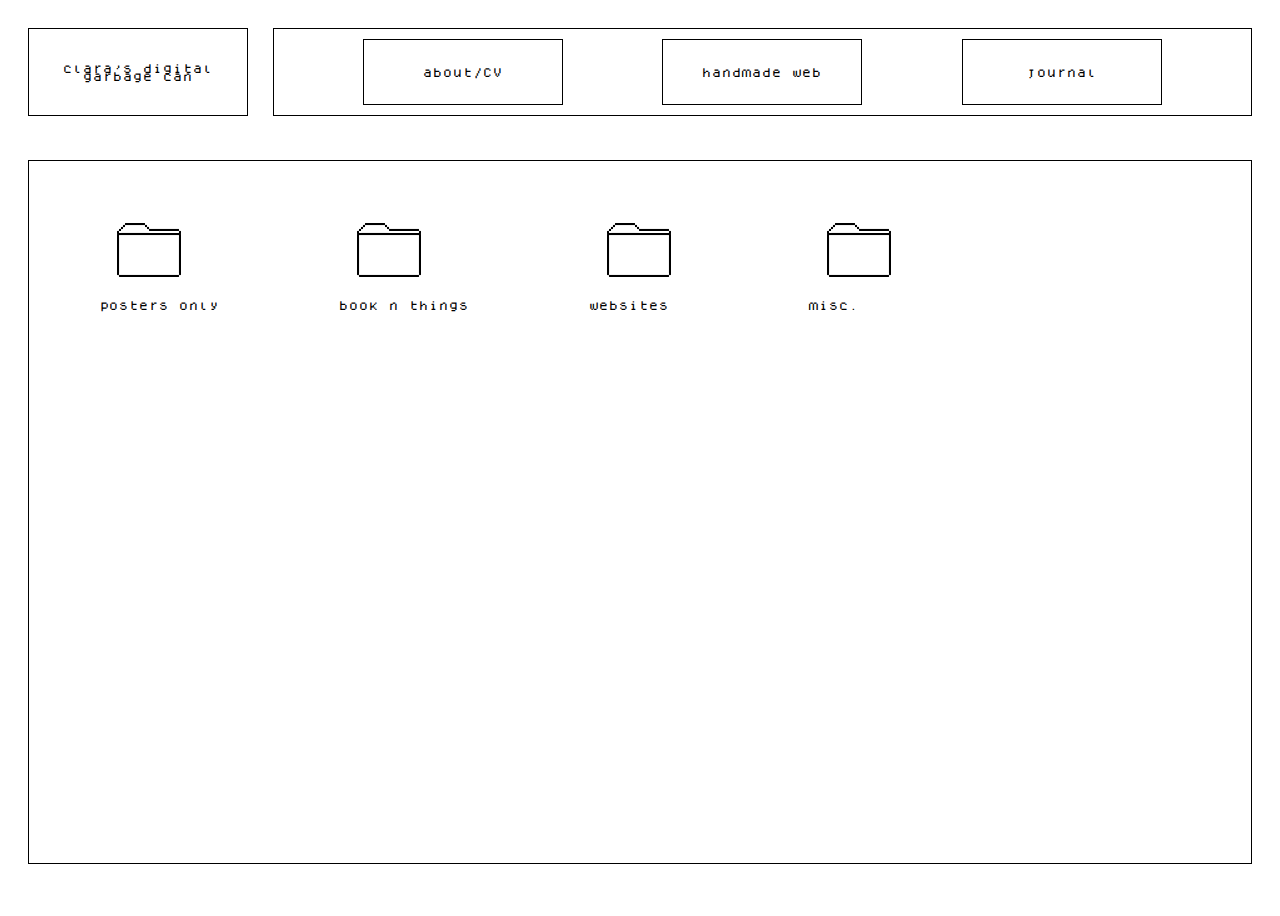
<file: index.html>
<!DOCTYPE html>
<html>
    <head>
        <title>Clara's Hemisphere</title>
        <link rel="stylesheet" href= "main.css">
        <link rel="icon" type="image/png" href="clara_favicon.png">
    </head>

<body>
 
<div class="main-container">


  <div class="top-container">
  
    <div class="left">clara's digital garbage can</div>
    <div class="nav-container">
      <div class="nav-item">about/CV</div>
      <div class="nav-item">
        <a href="https://handmade-web.net/exercises/homepage.html">handmade web</a>
        </div>
      <div class="nav-item">journal</div>
    </div>
</div>

  <div class="bottom-container">
        <span class="inline">
          <figure>
            <a href="posters.html">
            <img src="folder-icon.png">
            <figcaption>posters only</figcaption>
            </a>
            </figure>
        </span>
        <span class="inline">
          <figure>
            <a href="posters.html">
            <img src="folder-icon.png">
            <figcaption>book n things</figcaption>
            </a>
            </figure>
        </span>
        <span class="inline">
          <figure> 
              <a href="file:///Users/clarabennett/Desktop/web%20design/passion2/indexpassion2.html">
              <img src="folder-icon.png">
              <figcaption>websites</figcaption>
              </a>
          </figure>
        </span>
        <span class="inline">
          <figure>
            <a href="posters.html">
            <img src="folder-icon.png">
            <figcaption>misc.</figcaption>
            </a>
            </figure>
        </span>

  </div>

</div>

  
 
        


</div>   
</body>
</file>
<file: main.css>
@font-face {
    font-family: "dogica";
    src: url(dogica\ copy.ttf);
}

* {
    box-sizing: border-box;
}

img {
    max-width: 100%;
}

body {
    font-family: "dogica";
    font-size: 10px;
    color: rgb(0, 0, 0);
}

a {
    text-decoration: none;
    color: black;
}

.main-container {
    height: 100vh;
    display: flex;
    flex-wrap: wrap;
    padding: 10px;
    overflow: hidden;
    background-color:rgb(255, 255, 255)
}

    .top-container {
        margin: 10px;
        display: flex;
        gap: 2%;
        height: 10%;
        width: 100%;
    }

        .left {
            text-align: center;
            border: 1px solid;
            width: 18%;
            align-content: center;
        }

        .nav-container {
        border: 1px solid;
        padding: 10px;
        display: flex;
        justify-content: space-evenly;
        gap: 20px;
        width: 80%;
        }

        .nav-item {
        border: 1px solid;
        padding: 10px;
        width: 200px;
        text-align: center;
        align-content: center;
        }

    .bottom-container {
        
        display: flex;
        width: 100%;
        margin: 10px;
        height: 80%;
        border: 1px solid;
        padding: 10px;
        flex-wrap: wrap;
        
        
    }

        .inline {
        margin: 10px;
        padding: 10px;
        display: inline-block;
        border: 1px;
        
        }

        .list {
            justify-content: center;
        }
</file>
